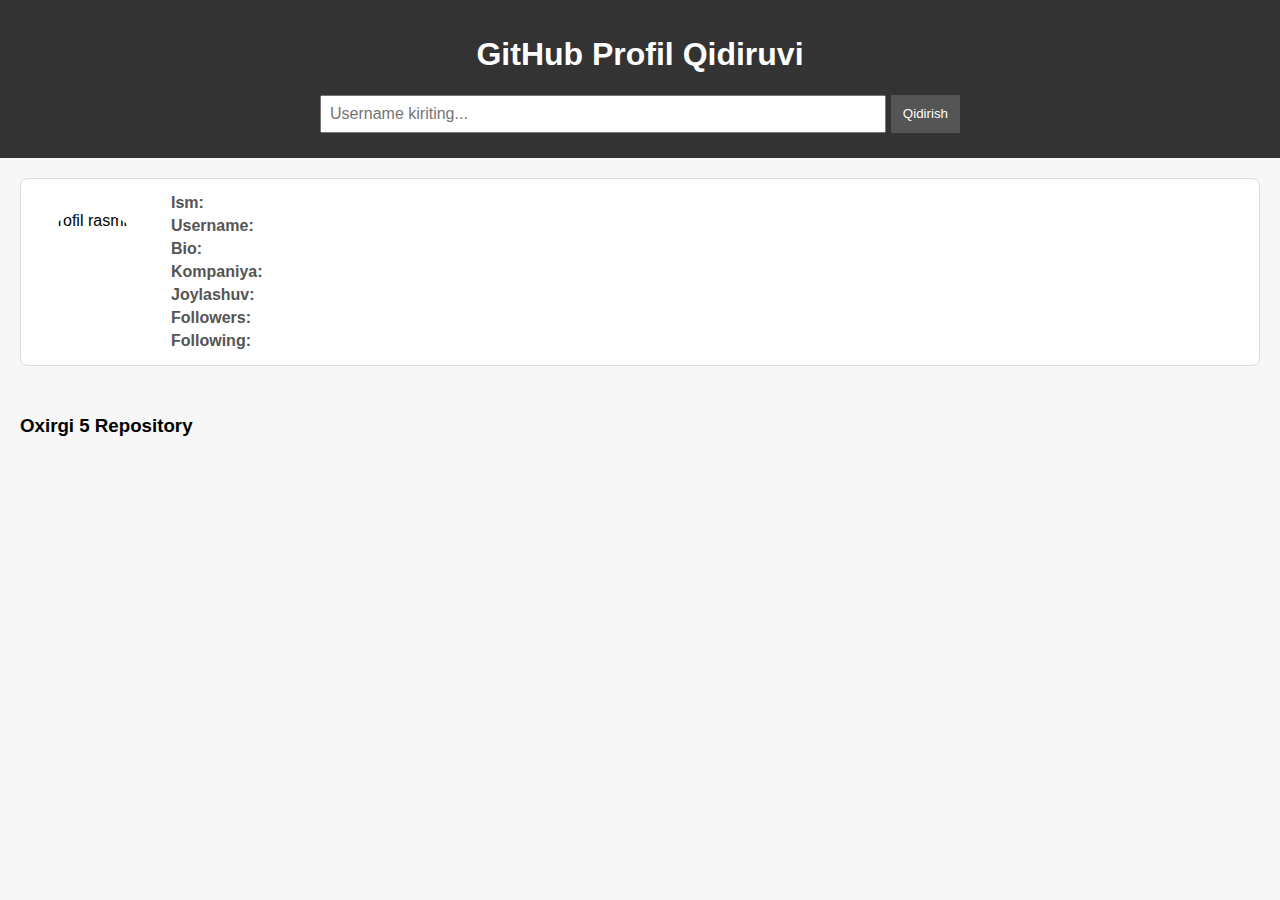
<file: 1-task/index.html>
<!DOCTYPE html>
<html lang="en">
<head>
  <meta charset="UTF-8">
  <meta name="viewport" content="width=device-width, initial-scale=1.0">
  <title>GitHub Profil Qidiruvi</title>
  <link rel="stylesheet" href="./style.css">
</head>
<body>
  <header>
    <h1>GitHub Profil Qidiruvi</h1>
    <div class="input-container">
      <input type="text" id="username" placeholder="Username kiriting...">
      <button onclick="fetchUser()">Qidirish</button>
    </div>
  </header>

  <main>
    <div class="loading" id="loading">Loading...</div>
    <div class="profile-container">
      <img id="profile-img" alt="Profil rasmi">
      <div class="user-info">
        <p><strong>Ism:</strong> <span id="name"></span></p>
        <p><strong>Username:</strong> <span id="username-display"></span></p>
        <p><strong>Bio:</strong> <span id="bio"></span></p>
        <p><strong>Kompaniya:</strong> <span id="company"></span></p>
        <p><strong>Joylashuv:</strong> <span id="location"></span></p>
        <p><strong>Followers:</strong> <span id="followers"></span></p>
        <p><strong>Following:</strong> <span id="following"></span></p>
      </div>
    </div>

    <div class="repo-container">
      <h3>Oxirgi 5 Repository</h3>
      <ul id="repo-list"></ul>
    </div>
  </main>

  <script src="./script.js"></script>
</body>
</html>
</file>
<file: 1-task/style.css>
* {
  box-sizing: border-box;
}

body {
  font-family: Arial, sans-serif;
  margin: 0;
  padding: 0;
  background: #f7f7f7;
}

header {
  background-color: #333;
  color: white;
  padding: 15px 0;
  text-align: center;
}

.input-container {
  margin: 10px auto;
  width: 50%;
  display: flex;
  justify-content: center;
}

.input-container input {
  padding: 8px;
  font-size: 16px;
  flex: 1;
}

.input-container button {
  padding: 8px 12px;
  margin-left: 5px;
  cursor: pointer;
  background-color: #555;
  color: white;
  border: none;
  transition: background-color 0.3s ease;
}

.input-container button:hover {
  background-color: #777;
}

.loading {
  display: none;
  text-align: center;
  font-size: 18px;
  color: #555;
}


.profile-container {
  display: flex;
  justify-content: flex-start;
  align-items: center;
  margin: 20px;
  padding: 10px;
  background: white;
  border: 1px solid #ddd;
  border-radius: 8px;
}

.profile-container img {
  width: 120px;
  height: 120px;
  border-radius: 50%;
  margin-right: 20px;
}

.user-info p {
  margin: 5px 0;
  color: #555;
}


.repo-container {
  padding: 10px 20px;
}

.repo-container ul {
  list-style: none;
  padding: 0;
}

.repo-container li {
  background-color: #fff;
  margin: 5px 0;
  padding: 8px;
  border: 1px solid #ddd;
  border-radius: 5px;
}
</file>
